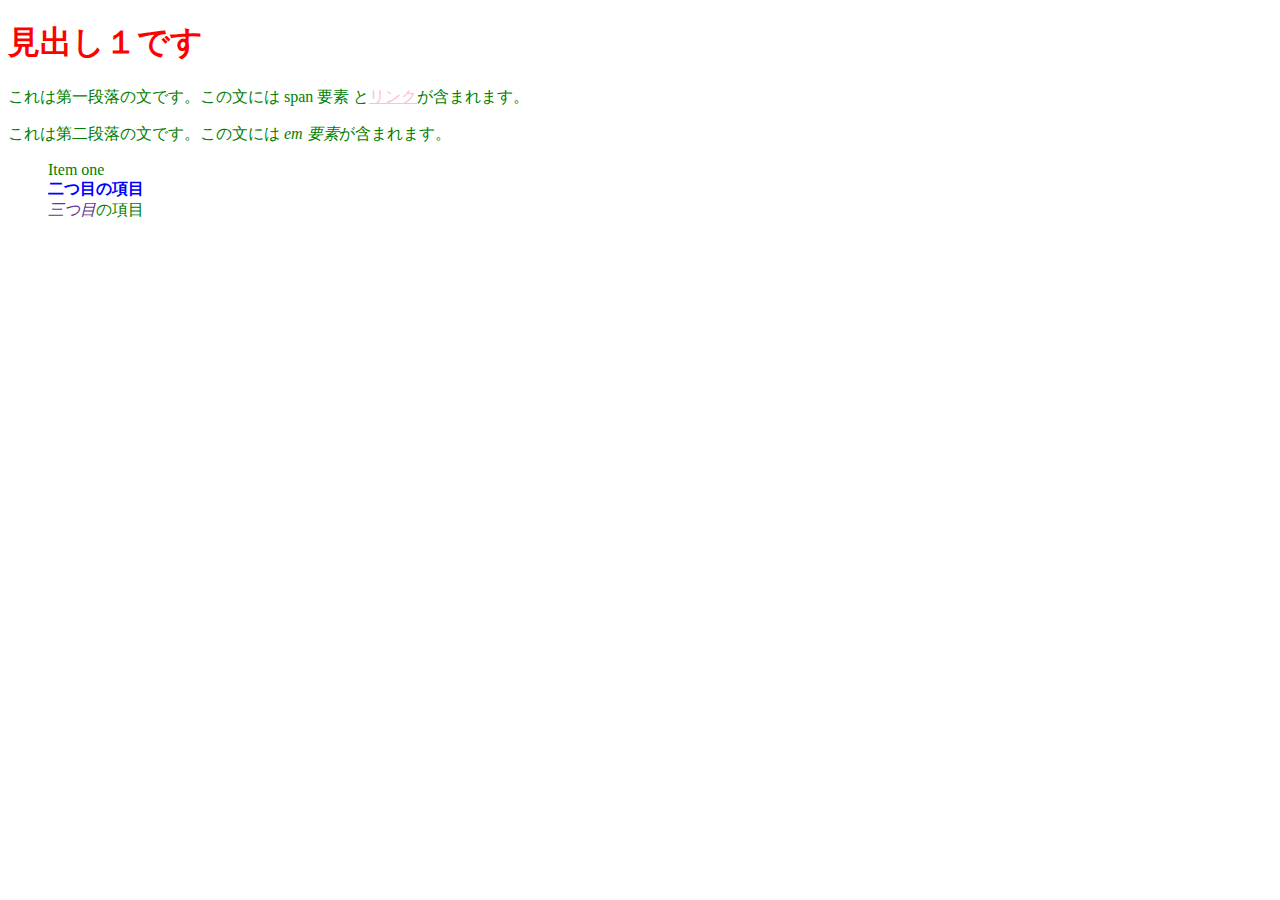
<file: step1/index.html>
<!DOCTYPE html>
<html lang="ja">
  <head>
    <meta charset="utf-8" />
    <link rel="stylesheet" href="styles.css" />
    <title>CSS 入門</title>
  </head>

  <body>
    <h1>見出し１です</h1>

    <p>
      これは第一段落の文です。この文には <span>span 要素</span> と<a
        href="http://example.com"
        >リンク</a
      >が含まれます。
    </p>

    <p>これは第二段落の文です。この文には <em>em 要素</em>が含まれます。</p>

    <ul>
      <li>Item one</li>
      <li class="special">二つ目の項目</li>
      <li><em>三つ目</em>の項目</li>
    </ul>
  </body>
</html>
</file>
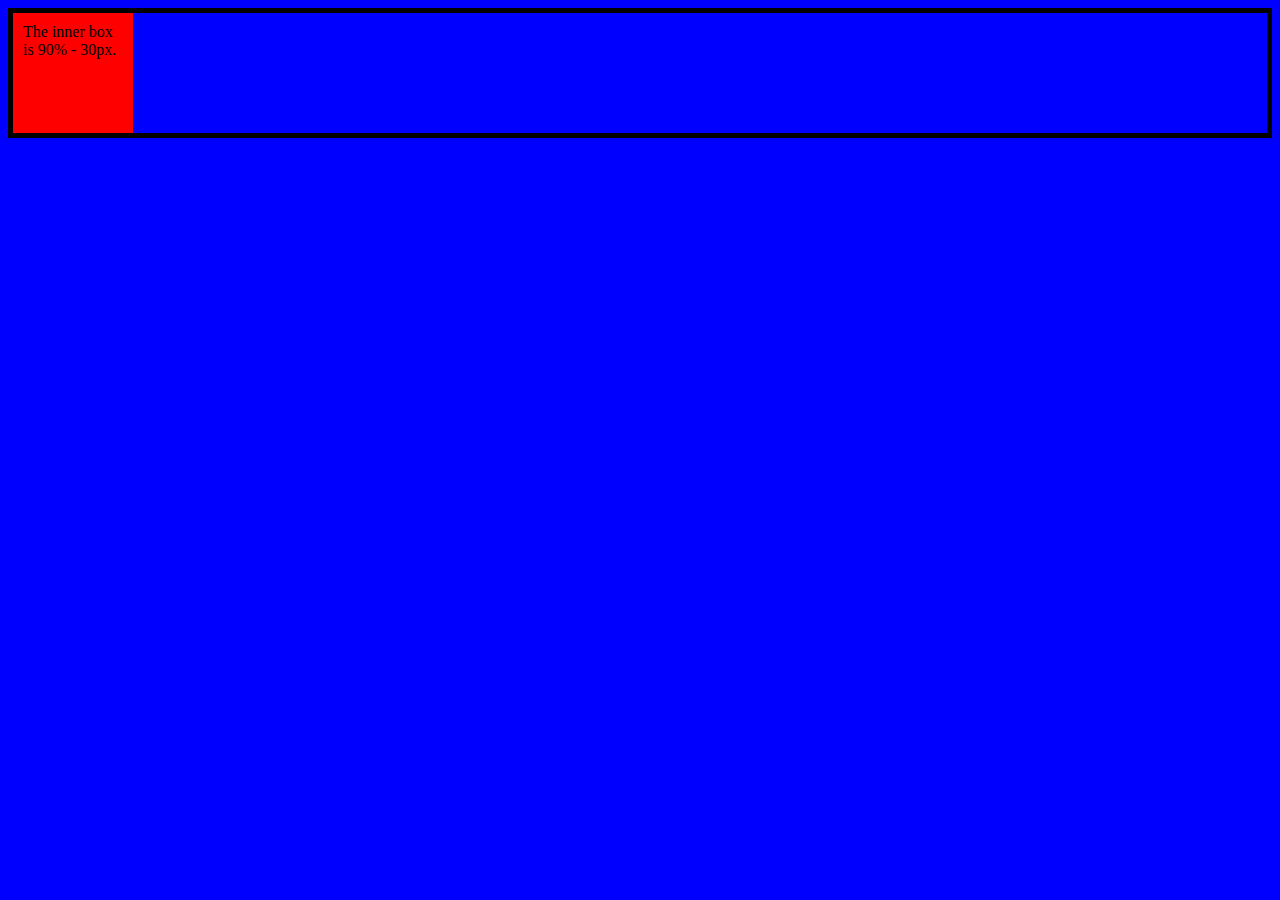
<file: step2/index.html>
<!DOCTYPE html>
<html lang="en">
  <head>
    <meta charset="UTF-8" />
    <meta http-equiv="X-UA-Compatible" content="IE=edge" />
    <meta name="viewport" content="width=device-width, initial-scale=1.0" />
    <title>Document</title>
    <link rel="stylesheet" href="styles.css" />
  </head>
  <body>
    <div class="outer"><div class="box">The inner box is 90% - 30px.</div></div>
  </body>
</html>
</file>
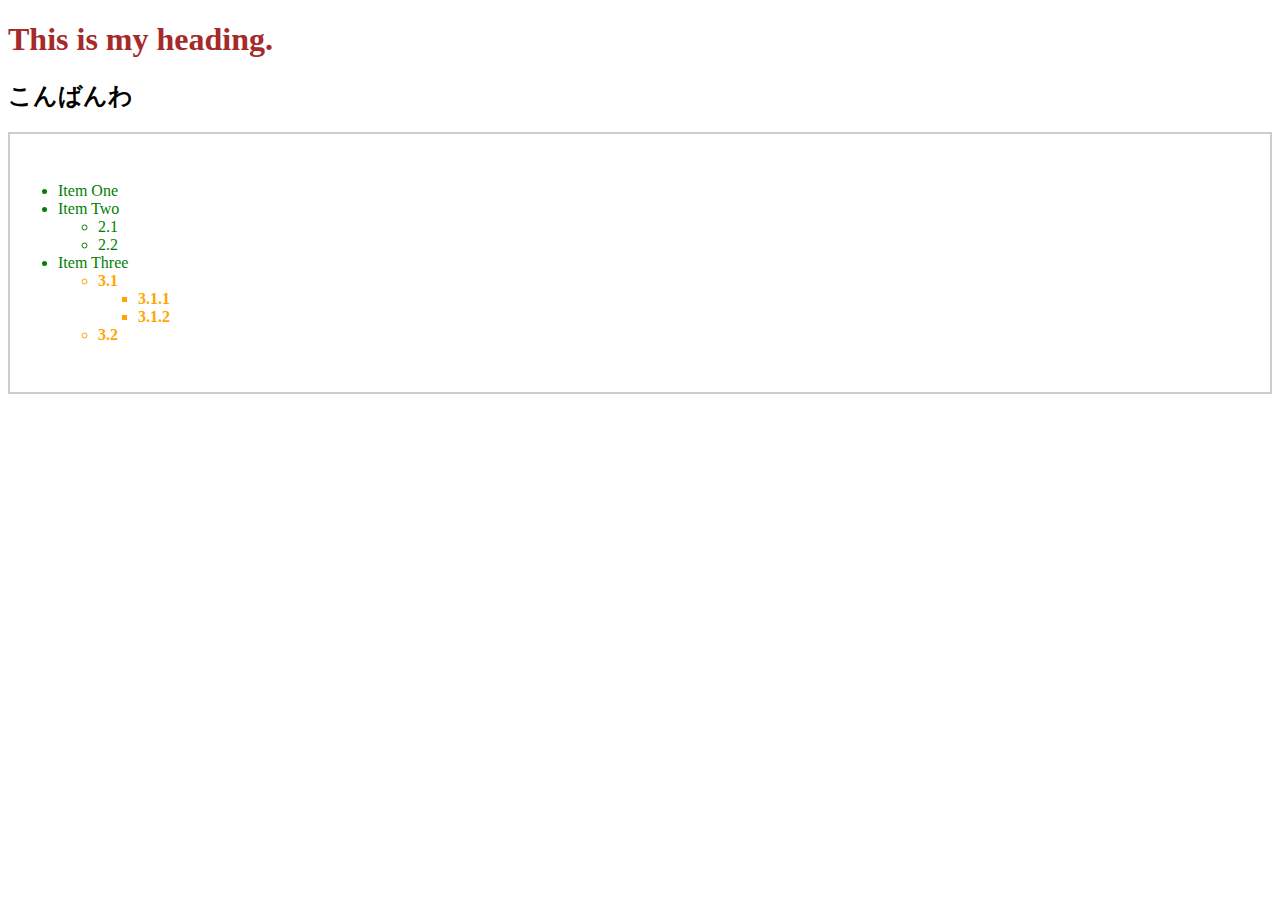
<file: step3/index.html>
<!DOCTYPE html>
<html lang="en">
  <head>
    <meta charset="UTF-8" />
    <meta http-equiv="X-UA-Compatible" content="IE=edge" />
    <meta name="viewport" content="width=device-width, initial-scale=1.0" />
    <title>Document</title>
    <link rel="stylesheet" href="index.css" />
  </head>
  <body>
    <h1>This is my heading.</h1>
    <h2>こんばんわ</h2>
    <ul class="main">
      <li>Item One</li>
      <li>
        Item Two
        <ul>
          <li>2.1</li>
          <li>2.2</li>
        </ul>
      </li>
      <li>
        Item Three
        <ul class="o-i">
          <li>
            3.1
            <ul>
              <li>3.1.1</li>
              <li>3.1.2</li>
            </ul>
          </li>
          <li>3.2</li>
        </ul>
      </li>
    </ul>
  </body>
</html>
</file>
<file: step1/styles.css>
h1 {
  color: red;
}
p {
  color: green;
}
p,
li {
  color: green;
}
li {
  list-style-type: none;
}
.special {
  color: orange;
  font-weight: bold;
}
li.special {
  color: blue;
  font-weight: bold;
}
li.special,
span.special {
  color: blue;
  font-weight: bold;
}
li em {
  color: rebeccapurple;
}

a:link {
  color: pink;
}

a:visited {
  color: orangered;
}
a:hover {
  text-decoration: none;
}
</file>
<file: step2/styles.css>
.outer {
  border: 5px solid black;
  background-color: blue;
}

.box {
  padding: 10px;
  width: 100px;
  height: 100px;
  /* このバックグラウンドカラーは上書きされる */
  background-color: red;
  /* background: url(bg-graphic.png) 10px 10px repeat-x fixed; */
}

body {
  background-color: pink;
}

@media (min-width: 700px) {
  body {
    background-color: blue;
  }
}
</file>
<file: step3/index.css>
h1 {
  color: blue !important;
}
h1 {
  color: brown !important;
}
/* body {
  color: blueviolet;
  width: 50%;
} */
.main {
  color: green;
  border: 2px solid #ccc;
  padding: 3em;
}
.o-i {
  color: orange;
  font-weight: bold;
}
</file>
